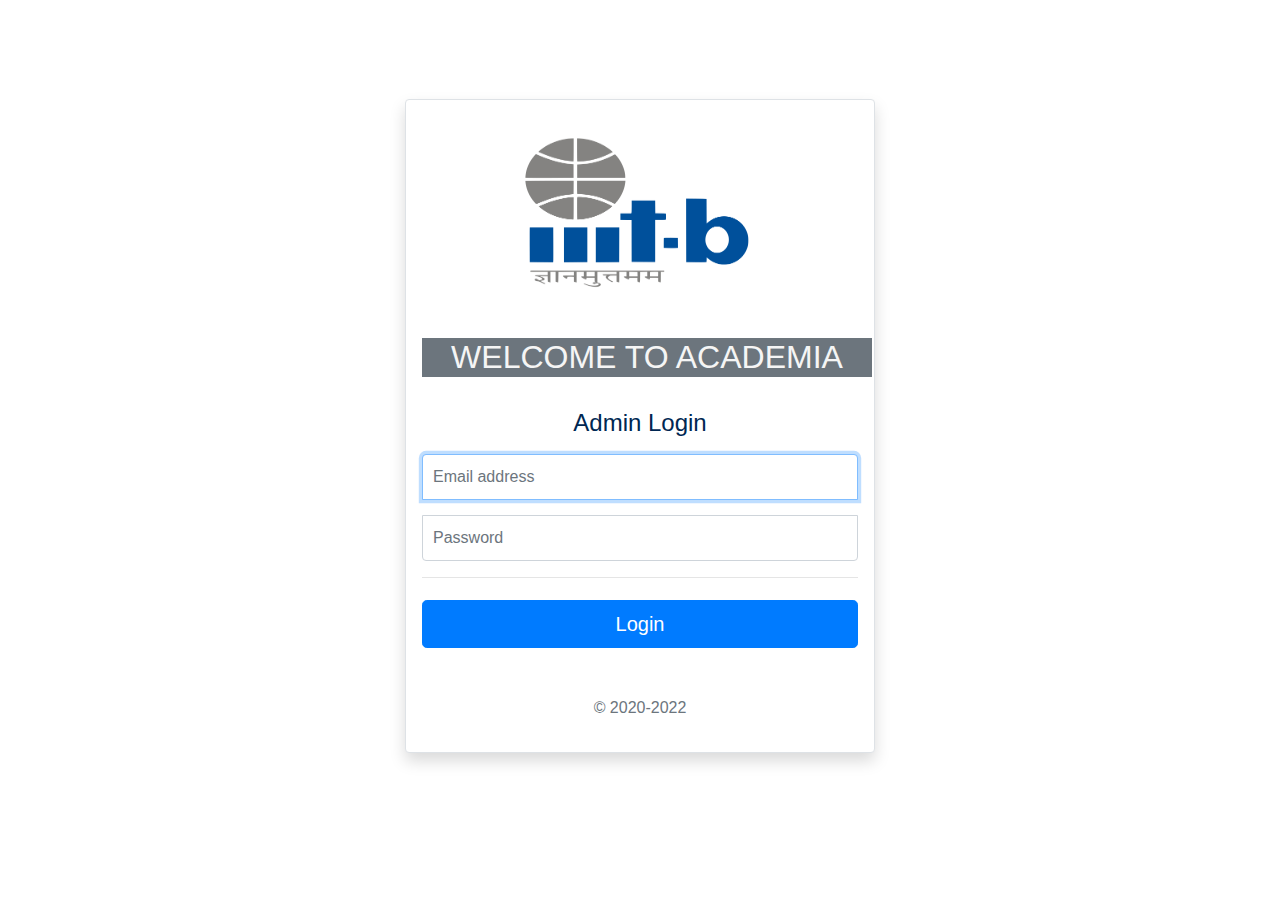
<file: academicerp/src/main/webapp/index.html>
<!doctype html>
<html lang="en">
  <head>
    <meta charset="utf-8">
    <meta name="viewport" content="width=device-width, initial-scale=1">

    <title>Welcome to IIITB Academia</title>

    <!-- Bootstrap core CSS -->
    <link href="https://cdn.jsdelivr.net/npm/bootstrap@5.0.0-beta1/dist/css/bootstrap.min.css" rel="stylesheet" integrity="sha384-giJF6kkoqNQ00vy+HMDP7azOuL0xtbfIcaT9wjKHr8RbDVddVHyTfAAsrekwKmP1" crossorigin="anonymous">
    <link href="assets/css/bootstrap.min.css" rel="stylesheet">
    <link rel="stylesheet" href="https://cdnjs.cloudflare.com/ajax/libs/font-awesome/4.7.0/css/font-awesome.min.css">
    <style>
      .bd-placeholder-img {
        font-size: 1.125rem;
        text-anchor: middle;
        -webkit-user-select: none;
        -moz-user-select: none;
        user-select: none;
      }

      @media (min-width: 768px) {
        .bd-placeholder-img-lg {
          font-size: 3.5rem;
        }
      }
    </style>

    
    <!-- Custom styles for this template -->
    <link href="assets/css/signin.css" rel="stylesheet">
  </head>
  <body class="text-center">

  <main class="form-signin">
    <div class="shadow p-3 mb-5 bg-white rounded border border-2">
    <img class="mb-4" src="assets/images/logo.png" alt="" width="300" height="200" >
    <h2 style="color:whitesmoke;background-color: #6c757d ;width: 450px ;margin-bottom: 2rem !important;" >WELCOME TO ACADEMIA</h2>

    <h4 style="color: #002752" class="mb-3 fw-normal">Admin Login</h4>
    <form id="login-validation" class="needs-validation" novalidate>
      <div class="mb-3">
        <input type="email" id="email" class="form-control" placeholder="Email address" required autofocus>
        <div class="invalid-feedback">
          Please enter a valid email address.
        </div>
      </div>
      <div class="mb-3">
        <input type="password" id="pass" class="form-control" placeholder="Password" required>
      </div>
      <hr class="mb-4">
      <button class="w-100 btn btn-lg btn-primary" type="submit">Login</button>
      <p class="mt-5 mb-3 text-muted">&copy; 2020-2022</p>
    </form>
  </div>

  </form>

  </main>


  <script src="https://cdn.jsdelivr.net/npm/bootstrap@5.0.0-beta1/dist/js/bootstrap.bundle.min.js" integrity="sha384-ygbV9kiqUc6oa4msXn9868pTtWMgiQaeYH7/t7LECLbyPA2x65Kgf80OJFdroafW" crossorigin="anonymous"></script>
  </body>
  <script src="assets/js/jquery.min.js"></script>
  <script src="assets/js/bootstrap.min.js"></script>
  <script src="assets/js/login-validation.js"></script>
</html>
</file>
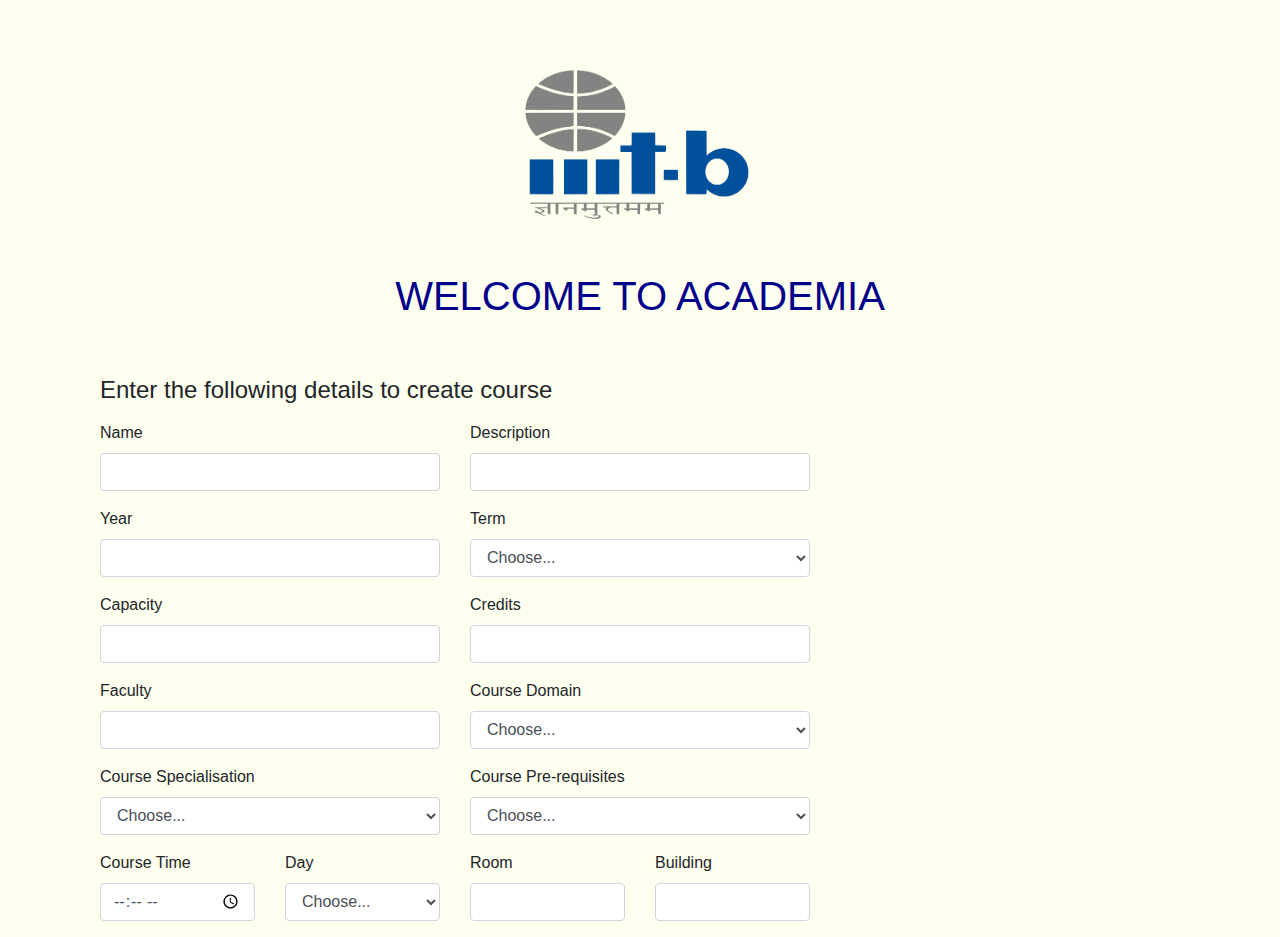
<file: academicerp/src/main/webapp/CreateCourse.html>
<!DOCTYPE html>
<html lang="en">
<head>
    <meta charset="UTF-8">
    <meta name="viewport" content="width=device-width, initial-scale=1, shrink-to-fit=no">
    <title>CreateCourse</title>
    <link href="assets/css/bootstrap.min.css" rel="stylesheet">

</head>
<body style="background-color: ivory">
<div class="container">
    <div class="py-5 text-center">
        <img alt="" class="d-block mx-auto mb-4" src="assets/images/logo.png" height="200" width="300">
        <h1 style="color: darkblue">WELCOME TO ACADEMIA</h1>
    </div>
    <div class="col-md-8 order-md-1">
        <h4 class="mb-3">Enter the following details to create course</h4>
        <form id="course-validation" class="needs-validation" novalidate>
            <div class="row">
                <div class="col-md-6 mb-3">
                    <label for="name">Name</label>
                    <input class="form-control" id="name" placeholder="" required type="text" value="">
                    <div class="invalid-feedback">
                        Course name is required.
                    </div>
                </div>
                <div class="col-md-6 mb-3">
                    <label for="desc">Description</label>
                    <input class="form-control" id="desc" placeholder="" type="text" value="">

                </div>
            </div>
            <div class="row">
                <div class="col-md-6 mb-3">
                    <label for="year">Year</label>
                    <input type="text" class="form-control" id="year" placeholder="">
                    <div class="invalid-feedback">
                        Year is required.
                    </div>
                </div>
                <div class="col-md-6 mb-3">
                    <label for="term">Term</label>
                    <select id="term" class="form-control">
                        <option selected>Choose...</option>
                        <option>1</option>
                        <option>2</option>
                    </select>
                </div>
            </div>
            <div class="row">
                <div class="col-md-6 mb-3">
                    <label for="capacity">Capacity</label>
                    <input type="text" class="form-control" id="capacity" placeholder="">
                    <div class="invalid-feedback">
                        Capacity is required.
                    </div>
                </div>
                <div class="col-md-6 mb-3">
                    <label for="credit">Credits</label>
                    <input type="number" class="form-control" id="credit" placeholder="">
                    <div class="invalid-feedback">
                        Credits is required.
                    </div>
                </div>
            </div>
            <div class="row">
                <div class="col-md-6 mb-3">
                    <label for="faculty">Faculty</label>
                    <input type="text" class="form-control" id="faculty" placeholder="">
                    <div class="invalid-feedback">
                        Faculty is required.
                    </div>
                </div>
                <div class="col-md-6 mb-3">
                    <label for="domain">Course Domain</label>
                    <select id="domain" class="form-control">
                        <option selected>Choose...</option>

                    </select>
                </div>
            </div>
            <div class="row">
                <div class="col-md-6 mb-3">
                    <label for="specialisation">Course Specialisation</label>
                    <select id="specialisation" class="form-control">
                        <option selected>Choose...</option>
                        <option>1</option>
                        <option>2</option>
                    </select>
                </div>
                <div class="col-md-6 mb-3">
                    <label for="prerequisite">Course Pre-requisites</label>
                    <select id="prerequisite" class="form-control">
                        <option selected>Choose...</option>

                    </select>
                </div>

            </div>
            <div class="row">
                <div class="col-md-3 mb-3">
                    <label for="time">Course Time</label>
                    <input type="time" class="form-control" id="time">
                </div>
                <div class="col-md-3 mb-3">
                    <label for="day">Day</label>
                    <select id="day" class="form-control">
                        <option selected>Choose...</option>
                        <option>Monday</option>
                        <option>Tuesday</option>
                        <option>Wednesday</option>
                        <option>Thursday</option>
                        <option>Friday</option>
                        <option>Saturday</option>
                    </select>
                </div>
                <div class="col-md-3 mb-3">
                    <label for="room">Room</label>
                    <input type="text" class="form-control" id="room">
                </div>
                <div class="col-md-3 mb-3">
                    <label for="building">Building</label>
                    <input type="text" class="form-control" id="building">
                </div>
            </div>
        </form>
    </div>

</div>
</body>
</html>
</file>
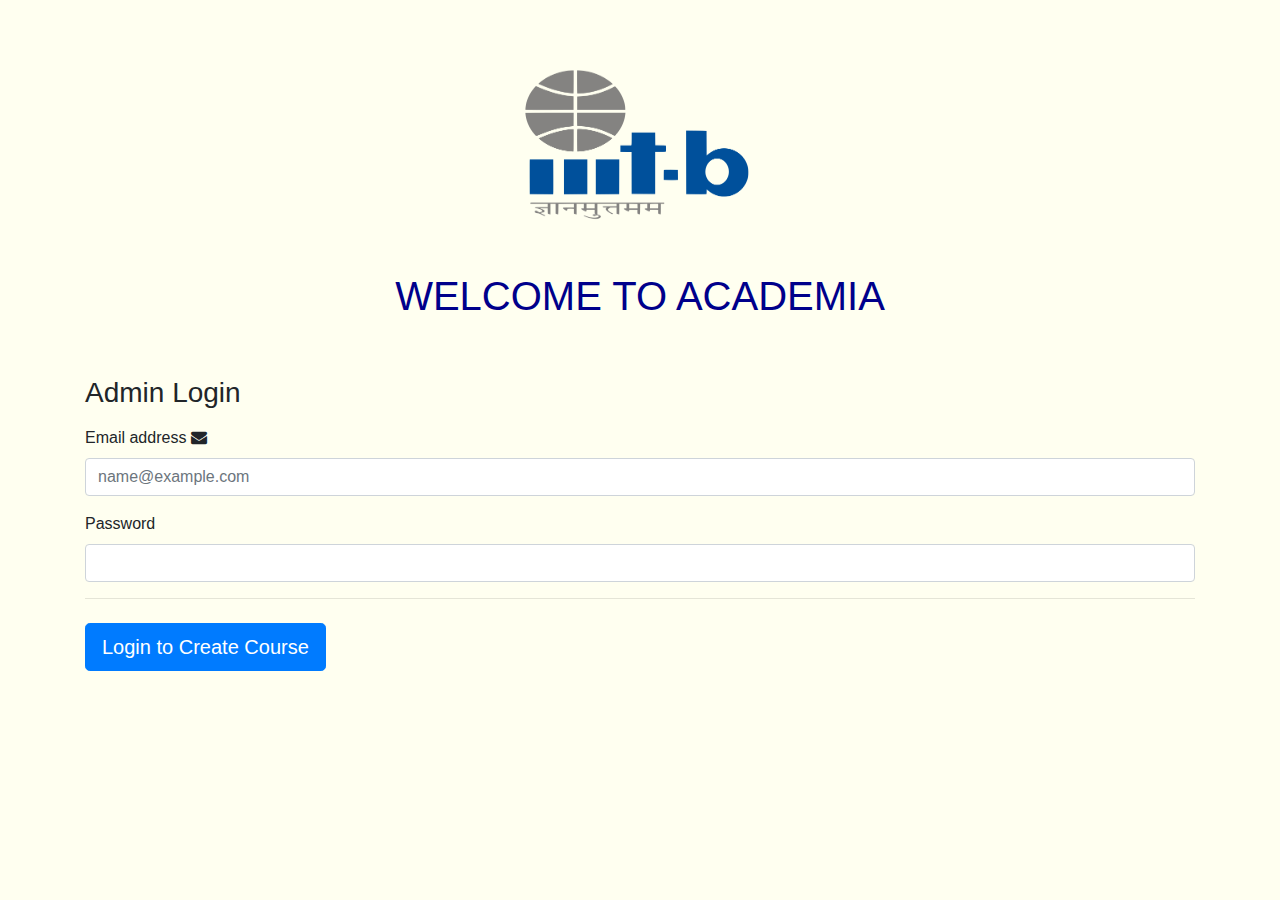
<file: academicerp/src/main/webapp/login.html>
<!DOCTYPE html>
<html lang="en">
<head>
    <meta charset="UTF-8">
    <meta name="viewport" content="width=device-width, initial-scale=1, shrink-to-fit=no">
    <title>AcademicERP</title>
    <link href="assets/css/bootstrap.min.css" rel="stylesheet">
    <link rel="stylesheet" href="https://cdnjs.cloudflare.com/ajax/libs/font-awesome/4.7.0/css/font-awesome.min.css">

</head>
<body  style="background-color: ivory">
    <div class="container">
        <div class="py-5 text-center">
            <img alt="" class="d-block mx-auto mb-4" src="assets/images/logo.png" height="200" width="300">
            <h1 style="color: darkblue">WELCOME TO ACADEMIA</h1>
        </div>
        <div>
            <h3 class="mb-3">Admin Login</h3>
            <form id="login-validation" class="needs-validation" novalidate>
                <div class="mb-3">
                    <label for="email">Email address</label>
                    <i class="fa fa-envelope icon"></i>
                    <input type="email" class="form-control" id="email" placeholder="name@example.com" required>
                    <div class="invalid-feedback">
                        Please enter a valid email address.
                    </div>
                </div>
                <div class="mb-3">
                    <label for="pass">Password</label>
                    <input type="password" class="form-control" id="pass" required>
                </div>
                <hr class="mb-4">
                <button class="btn btn-primary btn-lg" type="submit">Login to Create Course</button>
            </form>

        </div>

    </div>
</body>
<script src="assets/js/jquery.min.js"></script>
<script src="assets/js/bootstrap.min.js"></script>
<script src="assets/js/login-validation.js"></script>
</html>
</file>
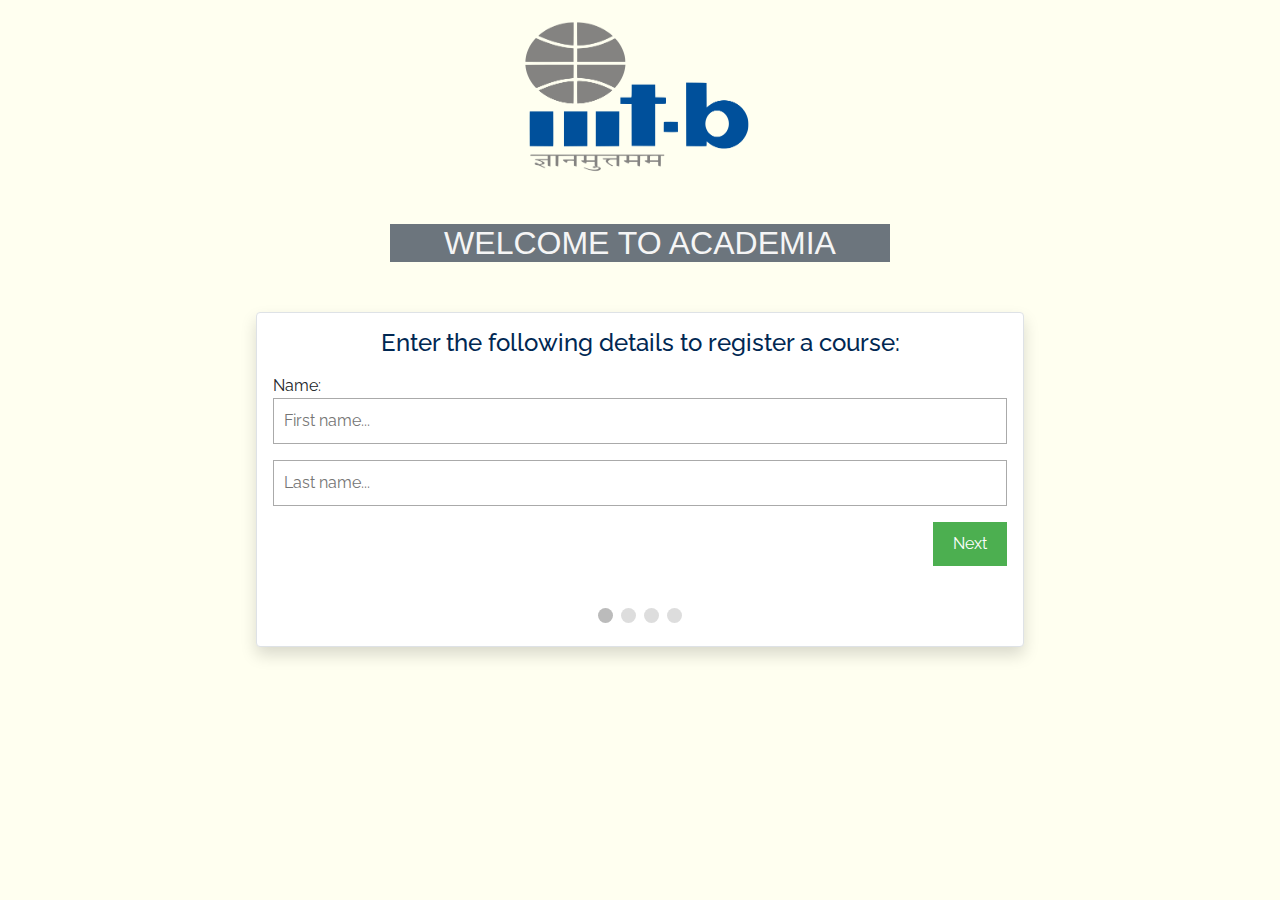
<file: academicerp/src/main/webapp/w3try.html>
<!DOCTYPE html>
<html>
<head>
    <meta charset="utf-8">
    <meta name="viewport" content="width=device-width, initial-scale=1.0">
    <link href="https://fonts.googleapis.com/css?family=Raleway" rel="stylesheet">
    <link href="assets/css/w3try.css" rel="stylesheet">
    <link href="assets/css/bootstrap.min.css" rel="stylesheet">
    <title>Course Registration</title>
</head>
<body style="background-color: ivory">
<center><img class="mb-4" src="assets/images/logo.png" alt="" width="300" height="200" ></center>
<center><h2 style=" align-content: center;color:whitesmoke;background-color: #6c757d ;width: 500px ;margin-bottom: 2rem !important;" >WELCOME TO ACADEMIA</h2></center>
<form id="regForm" class="shadow p-3 mb-5 bg-white rounded border border-2">
    <h4 style="color: #002752" class="mb-3 fw-normal">Enter the following details to register a course:</h4>
    <!-- One "tab" for each step in the form: -->
    <div class="tab">Name:
        <p><input placeholder="First name..." oninput="this.className = ''" name="fname"></p>
        <p><input placeholder="Last name..." oninput="this.className = ''" name="lname"></p>
    </div>
    <div class="tab">Contact Info:
        <p><input placeholder="E-mail..." oninput="this.className = ''" name="email"></p>
        <p><input placeholder="Phone..." oninput="this.className = ''" name="phone"></p>
    </div>
    <div class="tab">Birthday:
        <p><input placeholder="dd" oninput="this.className = ''" name="dd"></p>
        <p><input placeholder="mm" oninput="this.className = ''" name="nn"></p>
        <p><input placeholder="yyyy" oninput="this.className = ''" name="yyyy"></p>
    </div>
    <div class="tab">Login Info:
        <p><input placeholder="Username..." oninput="this.className = ''" name="uname"></p>
        <p><input placeholder="Password..." oninput="this.className = ''" name="pword" type="password"></p>
    </div>
    <div style="overflow:auto;">
        <div style="float:right;">
            <button type="button" id="prevBtn" onclick="nextPrev(-1)">Previous</button>
            <button type="button" id="nextBtn" onclick="nextPrev(1)">Next</button>
        </div>
    </div>
    <!-- Circles which indicates the steps of the form: -->
    <div style="text-align:center;margin-top:40px;">
        <span class="step"></span>
        <span class="step"></span>
        <span class="step"></span>
        <span class="step"></span>
    </div>
</form>

<script src="assets/js/w3try.js"></script>

</body>
</html>
</file>
<file: academicerp/src/main/webapp/assets/css/signin.css>
html,
body {
  height: 100%;

}

body {
  display: flex;
  align-items: center;
  padding-top: 20px;
  padding-bottom: 20px;
 /*background-image: linear-gradient(to right, #1a237e,#6c757d);*/
  /*background-image: radial-gradient(#1a237e,#6c757d);*/
}
.mb-4{
  margin-bottom: 1.4rem !important;
}
.form-signin {
  width: 100%;
  max-width: 500px;
  padding: 15px;
  margin: auto;
}
.form-signin .form-control {
  position: relative;
  box-sizing: border-box;
  height: auto;
  padding: 10px;
  font-size: 16px;
}
.form-signin .form-control:focus {
  z-index: 2;
}
.form-signin input[type="email"] {
  margin-bottom: -1px;
  border-bottom-right-radius: 0;
  border-bottom-left-radius: 0;
}
.form-signin input[type="password"] {
  margin-bottom: 10px;
  border-top-left-radius: 0;
  border-top-right-radius: 0;
}
</file>
<file: academicerp/src/main/webapp/assets/css/w3try.css>
/** {
    box-sizing: border-box;
}*/


#regForm {
    background-color: pink;
    margin: 50px auto;
    font-family: Raleway;
    padding: 40px;
    width: 60%;
    min-width: 300px;
}

h4 {
    text-align: center;
    font-weight: bold;
}

input {
    padding: 10px;
    width: 100%;
    font-size: 17px;
    font-family: Raleway;
    border: 1px solid #aaaaaa;
}

/* Mark input boxes that gets an error on validation: */
input.invalid {
    background-color: #ffdddd;
}

/* Hide all steps by default: */
.tab {
    display: none;
}

button {
    background-color: #4CAF50;
    color: #ffffff;
    border: none;
    padding: 10px 20px;
    font-size: 17px;
    font-family: Raleway;
    cursor: pointer;
}

button:hover {
    opacity: 0.8;
}

#prevBtn {
    background-color: #bbbbbb;
}

/* Make circles that indicate the steps of the form: */
.step {
    height: 15px;
    width: 15px;
    margin: 0 2px;
    background-color: #bbbbbb;
    border: none;
    border-radius: 50%;
    display: inline-block;
    opacity: 0.5;
}

.step.active {
    opacity: 1;
}

/* Mark the steps that are finished and valid: */
.step.finish {
    background-color: #4CAF50;
}
</file>
